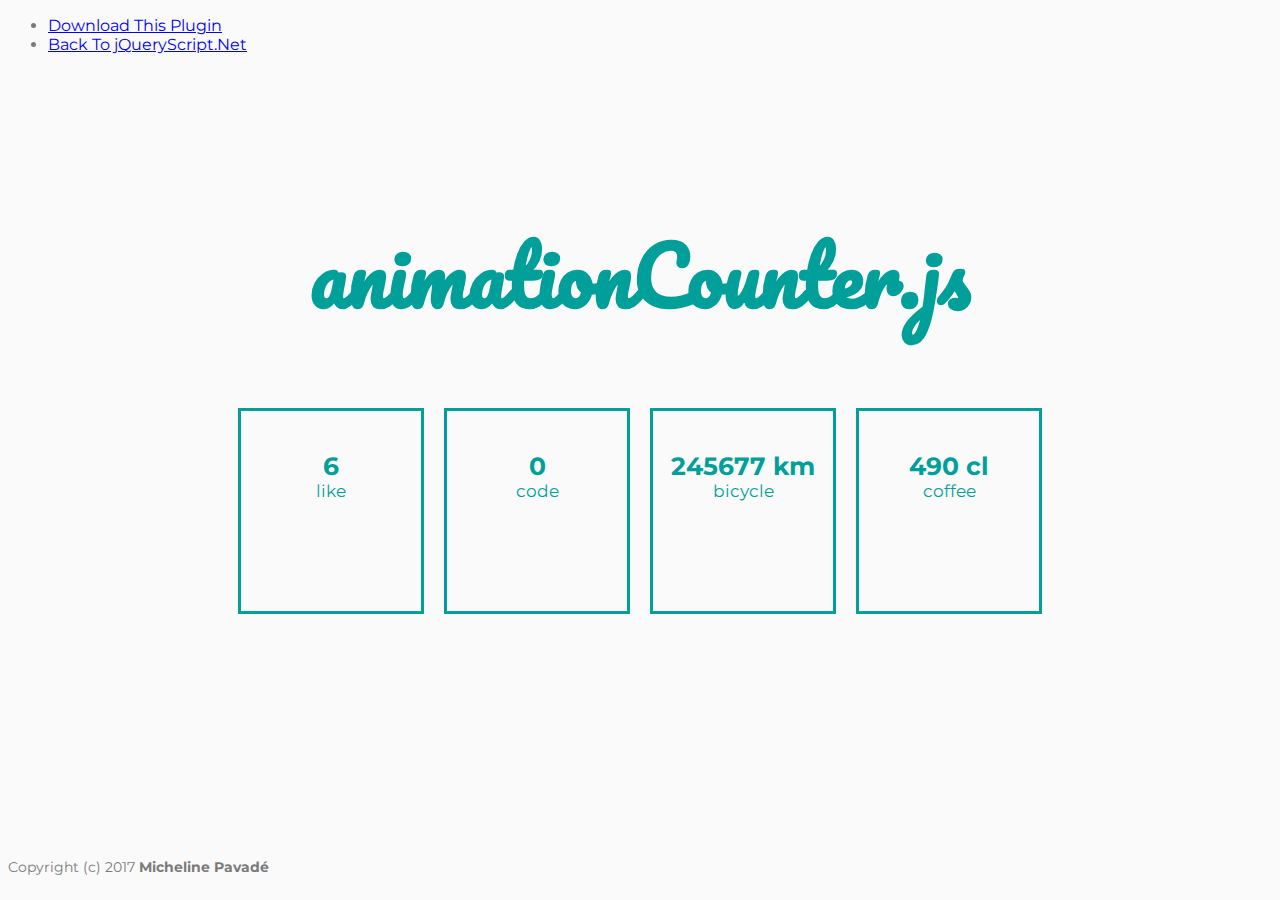
<file: Animated-Number-Counter-Plugin-For-jQuery-animationCounter-js/example/index.html>
<!doctype html>
<html>
<head>
<meta charset="utf-8">
<meta http-equiv="X-UA-Compatible" content="IE=edge,chrome=1">
<meta name="viewport" content="width=device-width, initial-scale=1">
    <title>jQuery animationCounter.js Plugin Demos</title>
    <link href="http://www.jqueryscript.net/css/jquerysctipttop.css" rel="stylesheet" type="text/css">
    <link href="https://fonts.googleapis.com/css?family=Pacifico" rel="stylesheet">
    <link href="https://fonts.googleapis.com/css?family=Montserrat" rel="stylesheet">
    <link rel="stylesheet" href="custom.css">
    <link rel="stylesheet" href="https://cdn.linearicons.com/free/1.0.0/icon-font.min.css">
  </head>
  <body>
  <div id="jquery-script-menu">
<div class="jquery-script-center">
<ul>
<li><a href="http://www.jqueryscript.net/animation/Animated-Number-Counter-Plugin-For-jQuery-animationCounter-js.html">Download This Plugin</a></li>
<li><a href="http://www.jqueryscript.net/">Back To jQueryScript.Net</a></li>
</ul>
<div class="jquery-script-ads"><script type="text/javascript"><!--
google_ad_client = "ca-pub-2783044520727903";
/* jQuery_demo */
google_ad_slot = "2780937993";
google_ad_width = 728;
google_ad_height = 90;
//-->
</script>
<script type="text/javascript"
src="http://pagead2.googlesyndication.com/pagead/show_ads.js">
</script></div>
<div class="jquery-script-clear"></div>
</div>
</div>
      <div class="main" style="margin-top:150px;">
          <div class="intro">
            <h1 class="title-plugin">animationCounter.js</h1>
          </div>
          <div class="block-wrapper">
              <div class="block">
                  <p><span class="lnr lnr-heart"></span></p>
                  <p class="counter-wrapper"><span class="fb"></span></p>
                  <p class="text-block">like</p>
              </div>
              <div class="block">
                  <p><span class="lnr lnr-code"></span></p>
                  <p class="counter-wrapper"><span class="code"></span></p>
                  <p class="text-block">code</p>
              </div>
              <div class="block">
                  <p><span class="lnr lnr-bicycle"></span></p>
                  <p class="counter-wrapper"><span class="bike"></span></p>
                  <p class="text-block">bicycle</p>
              </div>
              <div class="block">
                  <p><span class="lnr lnr-history"></span></p>
                  <p class="counter-wrapper"><span class="coffee"></span></p>
                  <p class="text-block">coffee</p>
              </div>
            </div>
            <footer>
              <p>Copyright (c) 2017 <a href="http://www.pixel-renaissance.com">Micheline Pavadé</a></p>
            </footer>
      </div>

    <script src="https://code.jquery.com/jquery-1.12.4.min.js"></script>
    <script src="../animationCounter.js" charset="utf-8"></script>
    <script type="text/javascript">
    $('#counter-block').ready(function(){
        $('.fb').animationCounter({
          start: 0,
          step: 1,
          delay:100
        });
        $('.bike').animationCounter({
          start: 245677,
          step: 100,
          delay:2000,
          txt: ' km'
        });
        $('.code').animationCounter({
          start: 0,
          end: 570,
          step: 4,
          delay: 1000
        });
        $('.coffee').animationCounter({
          start: 490,
          end: 1560,
          step: 20,
          delay: 900,
          txt: ' cl'
        });
    });
    </script>
    <script type="text/javascript">

  var _gaq = _gaq || [];
  _gaq.push(['_setAccount', 'UA-36251023-1']);
  _gaq.push(['_setDomainName', 'jqueryscript.net']);
  _gaq.push(['_trackPageview']);

  (function() {
    var ga = document.createElement('script'); ga.type = 'text/javascript'; ga.async = true;
    ga.src = ('https:' == document.location.protocol ? 'https://ssl' : 'http://www') + '.google-analytics.com/ga.js';
    var s = document.getElementsByTagName('script')[0]; s.parentNode.insertBefore(ga, s);
  })();

</script>
  </body>
</html>
</file>
<file: Animated-Number-Counter-Plugin-For-jQuery-animationCounter-js/example/custom.css>
html, body{ font-family: 'Montserrat', sans-serif; background-color:#fafafa; color: #7A7A7A; }
.main {font-size:20px; text-align:center; }

.title-plugin{ font-family: 'Pacifico', cursive; font-size: 80px; color: #019F9A}

.block-wrapper{ margin-right: auto; margin-left: auto; width: 824px; }
  .block{ color:#019F9A; float: left; border: 3px solid #019F9A; padding-top: 40px; width: 180px; height: 160px; margin: 10px}
    .block p { margin: 0; }
      .block p i{ font-size: 40px; color: #019F9A; }
  .counter-wrapper{ font-weight:700; margin:5px 0px 5px 0px; font-size: 25px; }
  .text-block{ font-size: 17px; }


  /* icon */
  .lnr-wrapper{ margin-top: 20px }
  .lnr-heart, .lnr-code, .lnr-bicycle, .lnr-history { color: #019F9A; font-size: 45px; }

footer{ position: absolute; bottom:10px; text-align: center; font-size: 14px; }
footer a{ color:#7A7A7A; text-decoration: none; font-weight: bold }
</file>
